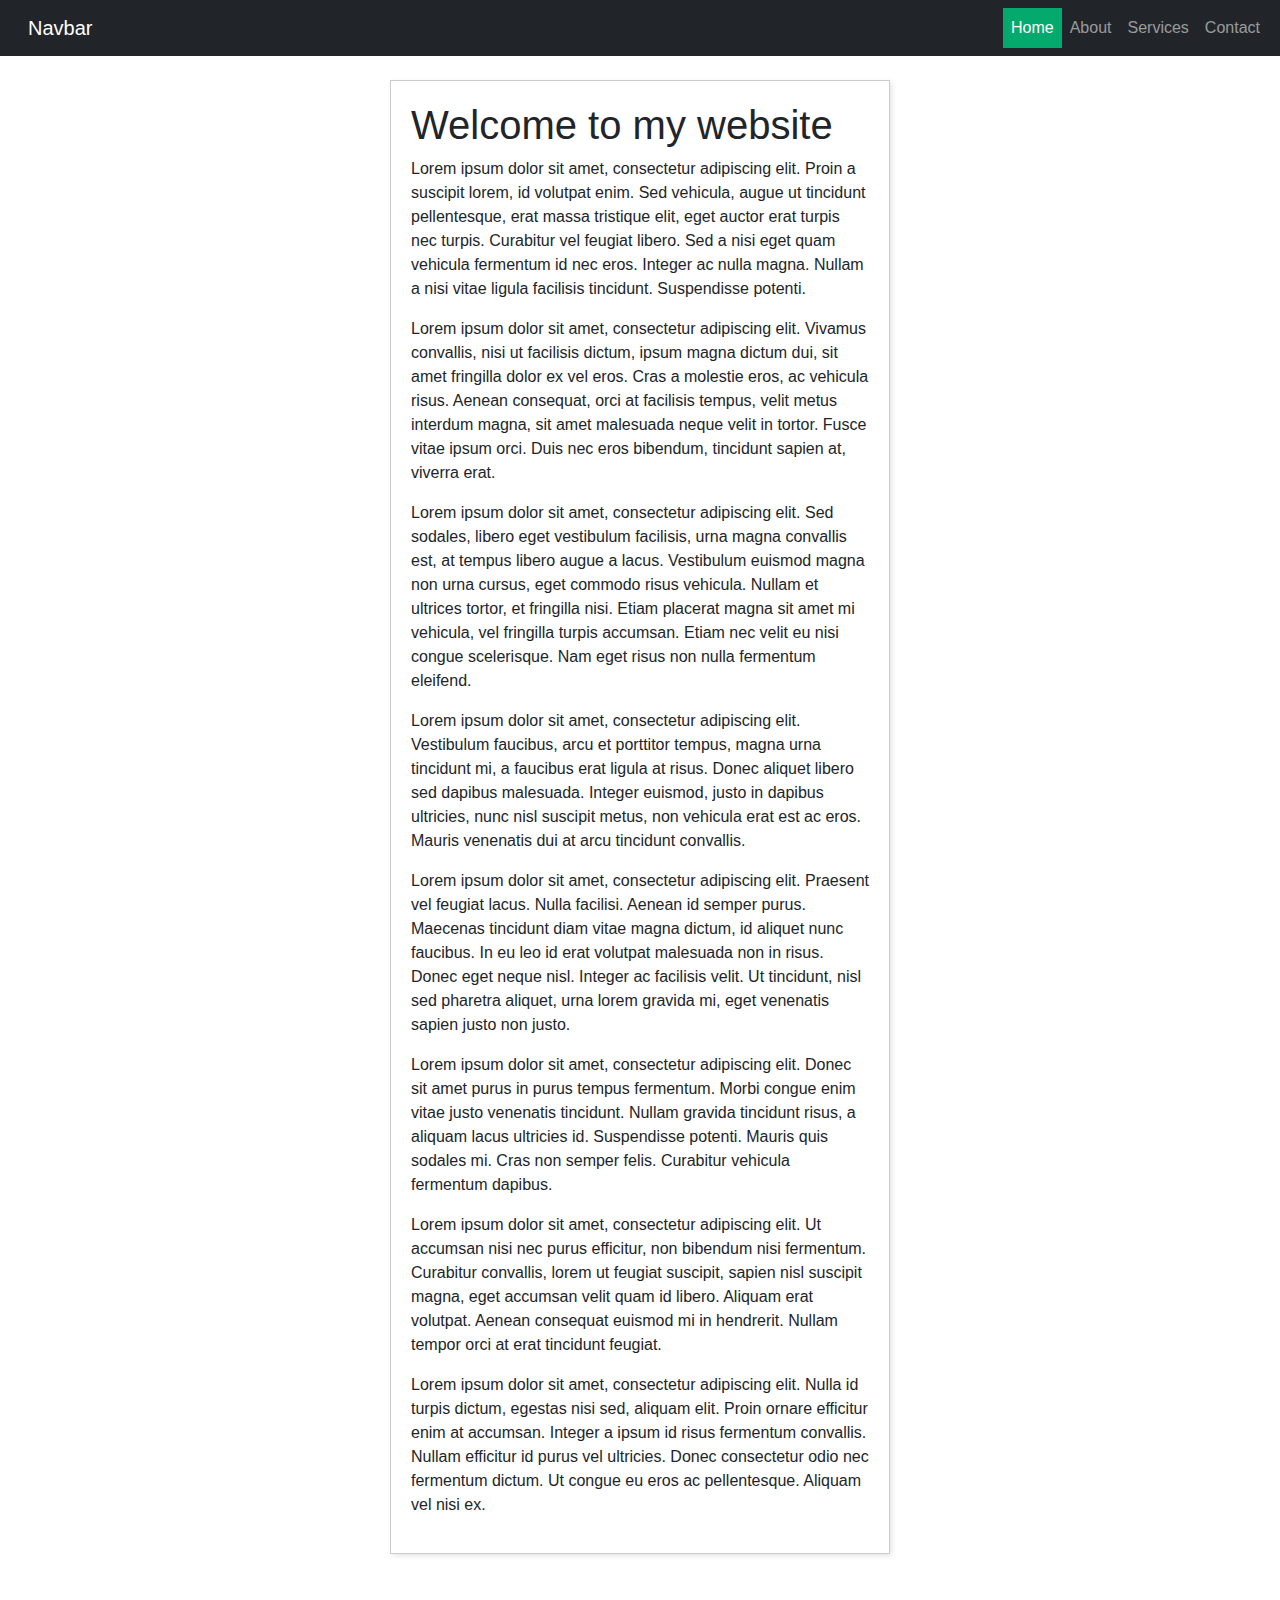
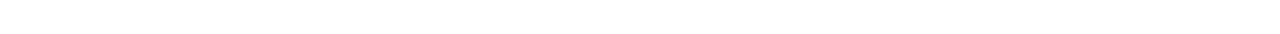
<file: nav.html>
<!DOCTYPE html>
<html lang="en">
<head>
    <meta charset="UTF-8">
    <meta name="viewport" content="width=device-width, initial-scale=1.0">
    <title>Navbar</title>
   
    <link href="https://cdn.jsdelivr.net/npm/bootstrap@5.3.0-alpha3/dist/css/bootstrap.min.css" rel="stylesheet">
    <link rel="stylesheet" href="styles.css">
</head>
<body>
    
    <nav class="navbar navbar-expand-lg navbar-dark bg-dark sticky-top">
        <div class="container-fluid">
            <a class="navbar-brand" href="#">Navbar</a>
            <button class="navbar-toggler" type="button" data-bs-toggle="collapse" data-bs-target="#navbarNav" aria-controls="navbarNav" aria-expanded="false" aria-label="Toggle navigation">
                <span class="navbar-toggler-icon"></span>
            </button>
            <div class="collapse navbar-collapse" id="navbarNav">
                <ul class="navbar-nav ms-auto">
                    <li class="nav-item">
                        <a class="nav-link active" href="#">Home</a>
                    </li>
                    <li class="nav-item">
                        <a class="nav-link" href="#">About</a>
                    </li>
                    <li class="nav-item">
                        <a class="nav-link" href="#">Services</a>
                    </li>
                    <li class="nav-item">
                        <a class="nav-link" href="#">Contact</a>
                    </li>
                </ul>
            </div>
        </div>
    </nav>

    <!-- Main Content -->
    <div class="container mt-4">
        <h1>Welcome to my website</h1>
        <p>Lorem ipsum dolor sit amet, consectetur adipiscing elit. Proin a suscipit lorem, id volutpat enim. Sed vehicula, augue ut tincidunt pellentesque, erat massa tristique elit, eget auctor erat turpis nec turpis. Curabitur vel feugiat libero. Sed a nisi eget quam vehicula fermentum id nec eros. Integer ac nulla magna. Nullam a nisi vitae ligula facilisis tincidunt. Suspendisse potenti.</p>
        
        <p>Lorem ipsum dolor sit amet, consectetur adipiscing elit. Vivamus convallis, nisi ut facilisis dictum, ipsum magna dictum dui, sit amet fringilla dolor ex vel eros. Cras a molestie eros, ac vehicula risus. Aenean consequat, orci at facilisis tempus, velit metus interdum magna, sit amet malesuada neque velit in tortor. Fusce vitae ipsum orci. Duis nec eros bibendum, tincidunt sapien at, viverra erat.</p>

        <p>Lorem ipsum dolor sit amet, consectetur adipiscing elit. Sed sodales, libero eget vestibulum facilisis, urna magna convallis est, at tempus libero augue a lacus. Vestibulum euismod magna non urna cursus, eget commodo risus vehicula. Nullam et ultrices tortor, et fringilla nisi. Etiam placerat magna sit amet mi vehicula, vel fringilla turpis accumsan. Etiam nec velit eu nisi congue scelerisque. Nam eget risus non nulla fermentum eleifend.</p>

        <p>Lorem ipsum dolor sit amet, consectetur adipiscing elit. Vestibulum faucibus, arcu et porttitor tempus, magna urna tincidunt mi, a faucibus erat ligula at risus. Donec aliquet libero sed dapibus malesuada. Integer euismod, justo in dapibus ultricies, nunc nisl suscipit metus, non vehicula erat est ac eros. Mauris venenatis dui at arcu tincidunt convallis.</p>

        <p>Lorem ipsum dolor sit amet, consectetur adipiscing elit. Praesent vel feugiat lacus. Nulla facilisi. Aenean id semper purus. Maecenas tincidunt diam vitae magna dictum, id aliquet nunc faucibus. In eu leo id erat volutpat malesuada non in risus. Donec eget neque nisl. Integer ac facilisis velit. Ut tincidunt, nisl sed pharetra aliquet, urna lorem gravida mi, eget venenatis sapien justo non justo.</p>

        <p>Lorem ipsum dolor sit amet, consectetur adipiscing elit. Donec sit amet purus in purus tempus fermentum. Morbi congue enim vitae justo venenatis tincidunt. Nullam gravida tincidunt risus, a aliquam lacus ultricies id. Suspendisse potenti. Mauris quis sodales mi. Cras non semper felis. Curabitur vehicula fermentum dapibus.</p>

        <p>Lorem ipsum dolor sit amet, consectetur adipiscing elit. Ut accumsan nisi nec purus efficitur, non bibendum nisi fermentum. Curabitur convallis, lorem ut feugiat suscipit, sapien nisl suscipit magna, eget accumsan velit quam id libero. Aliquam erat volutpat. Aenean consequat euismod mi in hendrerit. Nullam tempor orci at erat tincidunt feugiat.</p>

        <p>Lorem ipsum dolor sit amet, consectetur adipiscing elit. Nulla id turpis dictum, egestas nisi sed, aliquam elit. Proin ornare efficitur enim at accumsan. Integer a ipsum id risus fermentum convallis. Nullam efficitur id purus vel ultricies. Donec consectetur odio nec fermentum dictum. Ut congue eu eros ac pellentesque. Aliquam vel nisi ex.</p>
    </div>

    <!-- Optional Bootstrap JavaScript -->
    <script src="https://cdn.jsdelivr.net/npm/bootstrap@5.3.0-alpha3/dist/js/bootstrap.bundle.min.js"></script>
</body>
</html>
</file>
<file: styles.css>
/* style.css */
nav {
    background-color: #333;
    overflow: hidden;
    position: fixed;
    top: 0;
    width: 100%;
    z-index: 100;
}

nav a {
    float: left;
    display: block;
    color: white;
    text-align: center;
    padding: 14px 16px;
    text-decoration: none;
}

nav a:hover {
    background-color: #ddd;
    color: black;
}

nav a.active {
    background-color: #04AA6D;
    color: white;
}
body {
    font-family: sans-serif;
    margin: 0; /* Reset default body margin */
    display: flex;
    flex-direction: column;
    min-height: 100vh; /* Ensure body takes full viewport height */
}

.container {
    width: 500px;
    margin: 80px auto; /* Center the container with top margin */
    padding: 20px;
    border: 1px solid #ccc;
    box-shadow: 2px 2px 5px rgba(0, 0, 0, 0.1);
    flex-grow: 1; /* Allow container to take up available space */
}

.form-group {
    margin-bottom: 15px;
}

label {
    display: block;
    margin-bottom: 5px;
}

input[type="text"],
input[type="email"],
input[type="tel"],
input[type="password"] {
    width: calc(100% - 12px);
    padding: 8px;
    border: 1px solid #ccc;
    box-sizing: border-box;
}

.error {
    color: red;
    font-size: 12px;
    margin-top: 5px;
    display: block; /* Ensures error messages are below input */
}
button {
    background-color: #4CAF50; /* Green */
    border: none;
    color: white;
    padding: 10px 20px;
    text-align: center;
    text-decoration: none;
    display: inline-block;
    font-size: 16px;
    margin-top: 10px;
    cursor: pointer;
}
</file>
